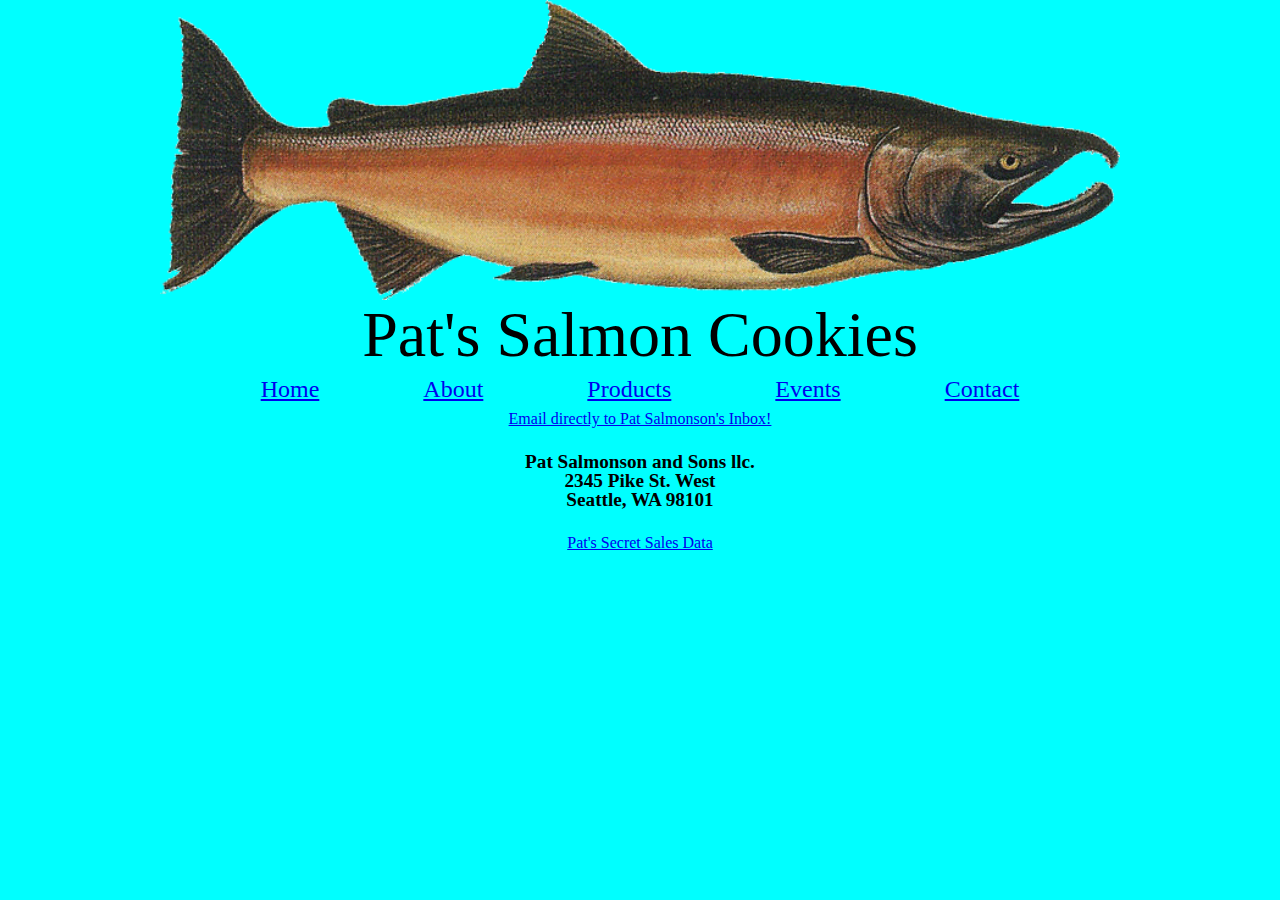
<file: contact.html>
<!DOCTYPE html>
<html>
	<head>
		<meta charset="utf-8" />
		<meta http-equiv="X-UA-Compatible" content="IE=edge" />
		<meta name="viewport" content="width=device-width, initial-scale=1" />
		<title>Pat's Salmon Cookies</title>
		<link rel="stylesheet" type="text/css" href="css/reset.css"/>
    <link rel="stylesheet" type="text/css" href="css/style.css"/>
  </head>
  <body>
    <header>
      <nav>
        <img src="img/salmon.png" />
        <h1>Pat's Salmon Cookies</h1>
        <ul>
          <li><a href="index.html">Home</a></li>
          <li><a href="about.html">About</a></li>
          <li><a href="products.html">Products</a></li>
          <li><a href="events.html">Events</a></li>
          <li><a href="contact.html">Contact</a></li>
        </ul>
      </nav>
    </header>
    <main>
    </main>
    <footer>
        <a href="mailto:patsalmonson@salmoncookies.com">Email directly to Pat Salmonson's Inbox!</a>
        <address>
          Pat Salmonson and Sons llc.</br>
          2345 Pike St. West</br>
          Seattle, WA 98101</br>
        </address>
        <h3><a href="data.html">Pat's Secret Sales Data</a></h3>
    </footer>
  </body>
</html>
</file>
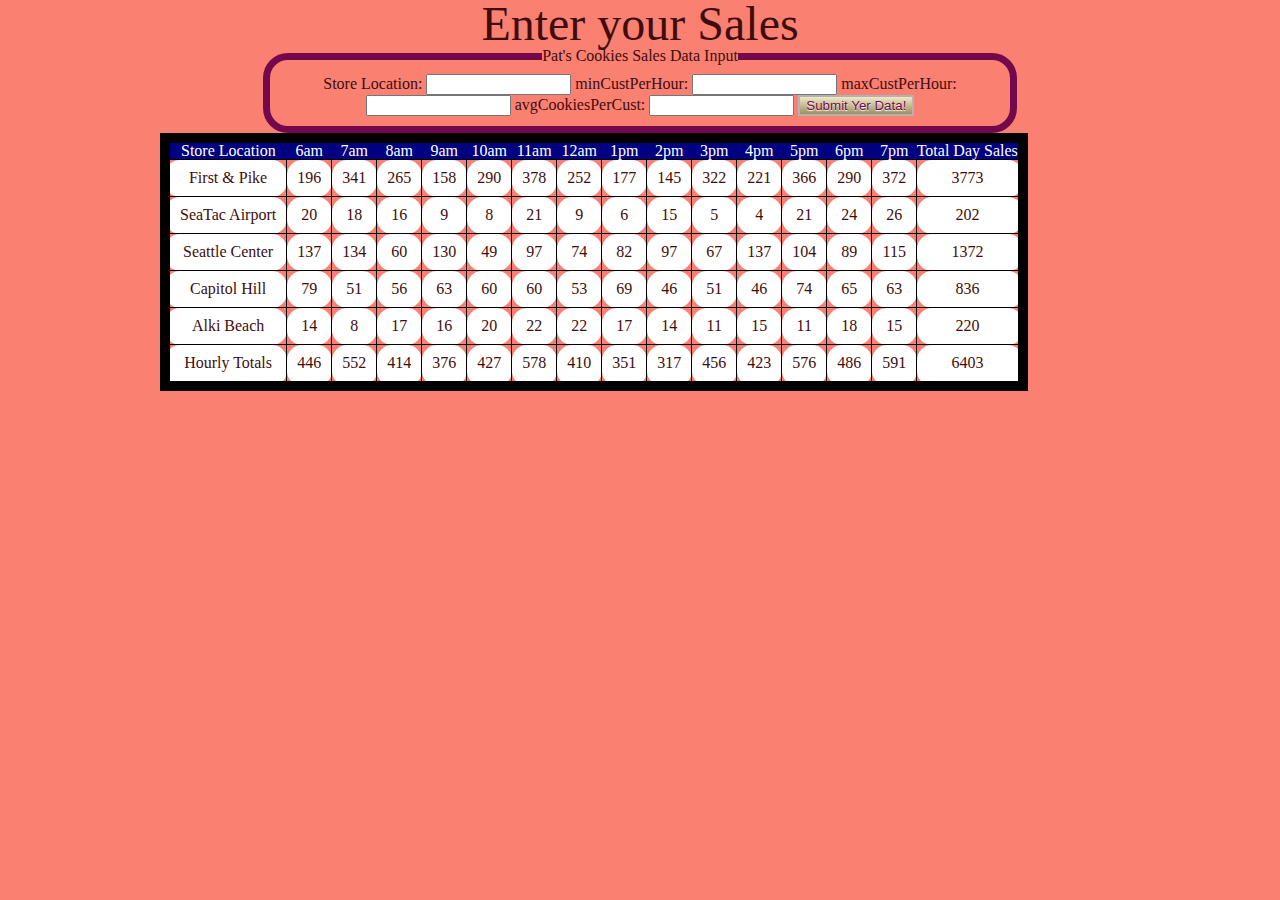
<file: data.html>
<!DOCTYPE html>
<html>
	<head>
		<meta charset="utf-8" />
		<meta http-equiv="X-UA-Compatible" content="IE=edge" />
		<meta name="viewport" content="width=device-width, initial-scale=1" />
		<title>Cookie Counter</title>
		<link rel="stylesheet" type="text/css" href="css/reset.css"/>
		<link rel="stylesheet" type="text/css" href="css/data.css"/>
	</head>
	<body>
    <h1>Enter your Sales</h1>

    <form id="salesForm">
      <fieldset>
        <legend>Pat's Cookies Sales Data Input</legend>
        

        <!-- What do you call these identifiers?? -->
        
        <label for="where">Store Location: </label>
        <input name="where" type="text" size="15" />
        
        <label for="min">minCustPerHour: </label>
        <input name="min" type="text" size="15" />

        <label for="max">maxCustPerHour: </label>
        <input name="max" type="text" size="15" />

        <label for="avg">avgCookiesPerCust: </label>
        <input name="avg" type="text" size="15" />

        <button type="submit">Submit Yer Data!</button>
      </fieldset>
    </form>
  <!-- <button id="clear-chat-list">Clear all comments!</button> -->
    <table id="cookies"></table>

    <table id="tossers"></table>
    
		<script src="js/app.js"></script>
    <!-- <script src="js/events.js"></script> -->
  </body>
</html>
</file>
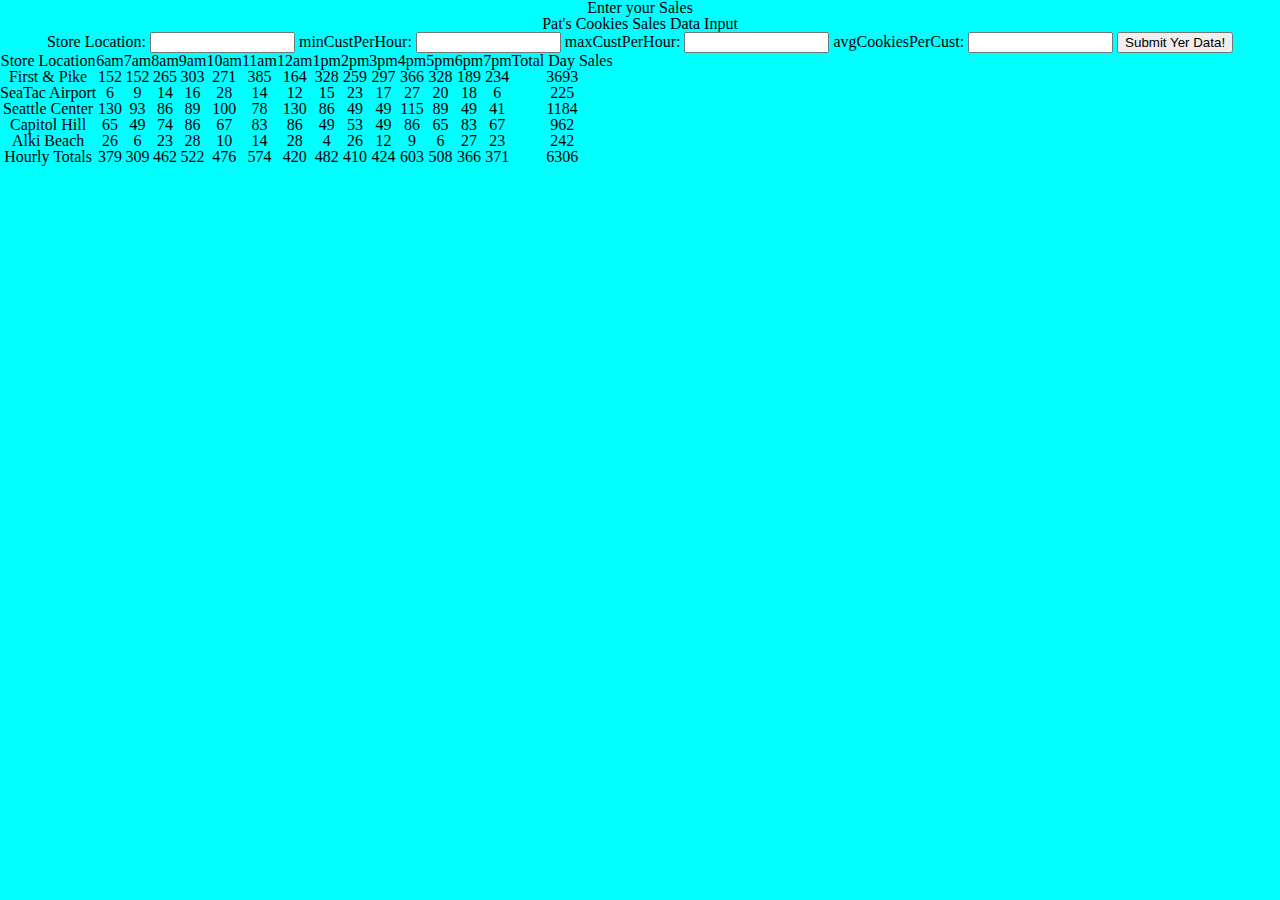
<file: sales.html>
<!DOCTYPE html>
<html>
	<head>
		<meta charset="utf-8" />
		<meta http-equiv="X-UA-Compatible" content="IE=edge" />
		<meta name="viewport" content="width=device-width, initial-scale=1" />
		<title>Cookie Counter</title>
		<link rel="stylesheet" type="text/css" href="css/reset.css"/>
		<link rel="stylesheet" type="text/css" href="css/style.css"/>
	</head>
	<body>
    <h1>Enter your Sales</h1>

    <form id="salesForm">
      <fieldset>
        <legend>Pat's Cookies Sales Data Input</legend>
        

        <!-- What do you call these identifiers?? -->
        
        <label for="where">Store Location: </label>
        <input name="where" type="text" size="15" />
        
        <label for="min">minCustPerHour: </label>
        <input name="min" type="text" size="15" />

        <label for="max">maxCustPerHour: </label>
        <input name="max" type="text" size="15" />

        <label for="avg">avgCookiesPerCust: </label>
        <input name="avg" type="text" size="15" />

        <button type="submit">Submit Yer Data!</button>
      </fieldset>
    </form>
  <!-- <button id="clear-chat-list">Clear all comments!</button> -->
    <table id="cookies">

		</table>
		<script src="js/app.js"></script>
    <!-- <script src="js/events.js"></script> -->
  </body>
</html>
</file>
<file: css/style.css>
* {
  font-family: 'Franklin Gothic Medium', 'Arial Narrow', Arial, sans-serif;
}
body {
  text-align: center;
  background: aqua;
  background-image: url('http://images.all-free-download.com/images/graphicthumb/linen_fabric_background_01_hd_picture_169828.jpg');
  background-attachment: scroll;
}
nav {
  z-index: 1;
}
nav ul {
  display: inline-block;
  padding: 10px;
}
nav ul li {
  display: inline-block;
  padding: 0 50px 0 50px;
  font-size: 1.5em;
}
header img{
  width: 960px;
  margin: auto;
  z-index: -1;
}
header h1 {
  font-size: 4em;
  z-index: 1;
}
main {
  background-color: rgb(245, 119, 119);
  max-width: 960px;
  margin: auto;
}

footer address{
  font-size: 1.2em;
  font-weight: bold;
  max-width: 960px;
  margin: auto;
  padding: 25px;
}
</file>
<file: css/data.css>
body {
  background: salmon;
  background-image: url('http://images.all-free-download.com/images/graphicthumb/linen_fabric_background_01_hd_picture_169828.jpg');
  background-attachment: fixed;
  max-width: 960px;
  margin: auto;
  font-family: 'Oleo Script Swash Caps', cursive; 
  font-size: 1em;
  color: rgb(63, 13, 13);
  text-align: center;
}
fieldset {
  max-width: 75%;
  border: 7px solid #73094c;
  border-radius: 25px;
  padding: 10px;
  margin: auto;
  text-align: center;
}
table {
  border: 10px solid black;
}
td {
  padding: 10px;
	border-radius: 15px;
  border: 1px solid black;
  background: white;
}
th {
	background-color: navy;
	color: white;
}

h1 {
  font-size: 3em;
}
p {
  font-size: 1em;
}

h2 {
  font-weight: bold;
  font-size: 1.5em;
  margin-left: 6px; 
  margin: 6px;
}
  
  ul {
    margin-left: 25px;  
    margin-bottom: 20px;
}
  
.total {
    font-weight: bold;
}

button {
  color: #73094c;
  text-shadow: 0px 1px 1px #ffffff;
  border: 2px solid #b2b2b2;
  background-color: #73094c;
  background: -webkit-gradient(linear, left top, left bottom, from(#F0E8C7), to(#9C9060));
  background: -moz-linear-gradient(top, #F0E8C7, #9C9060);
  background: -o-linear-gradient(top, #F0E8C7, #9C9060);
  background: -ms-linear-gradient(top, #F0E8C7, #9C9060);
}
      
button:hover {
  color: #73094c;
  border: 2px solid #a4a4a4;
  background-color: #73094c;
  background: -webkit-gradient(linear, left top, left bottom, from(#F0E8C7), to(#9C9000));
  background: -moz-linear-gradient(top, #F0E8C7, #9C9000);
  background: -o-linear-gradient(top, #F0E8C7, #9C9000);
  background: -ms-linear-gradient(top, #F0E8C7, #9C9000);
}
</file>
